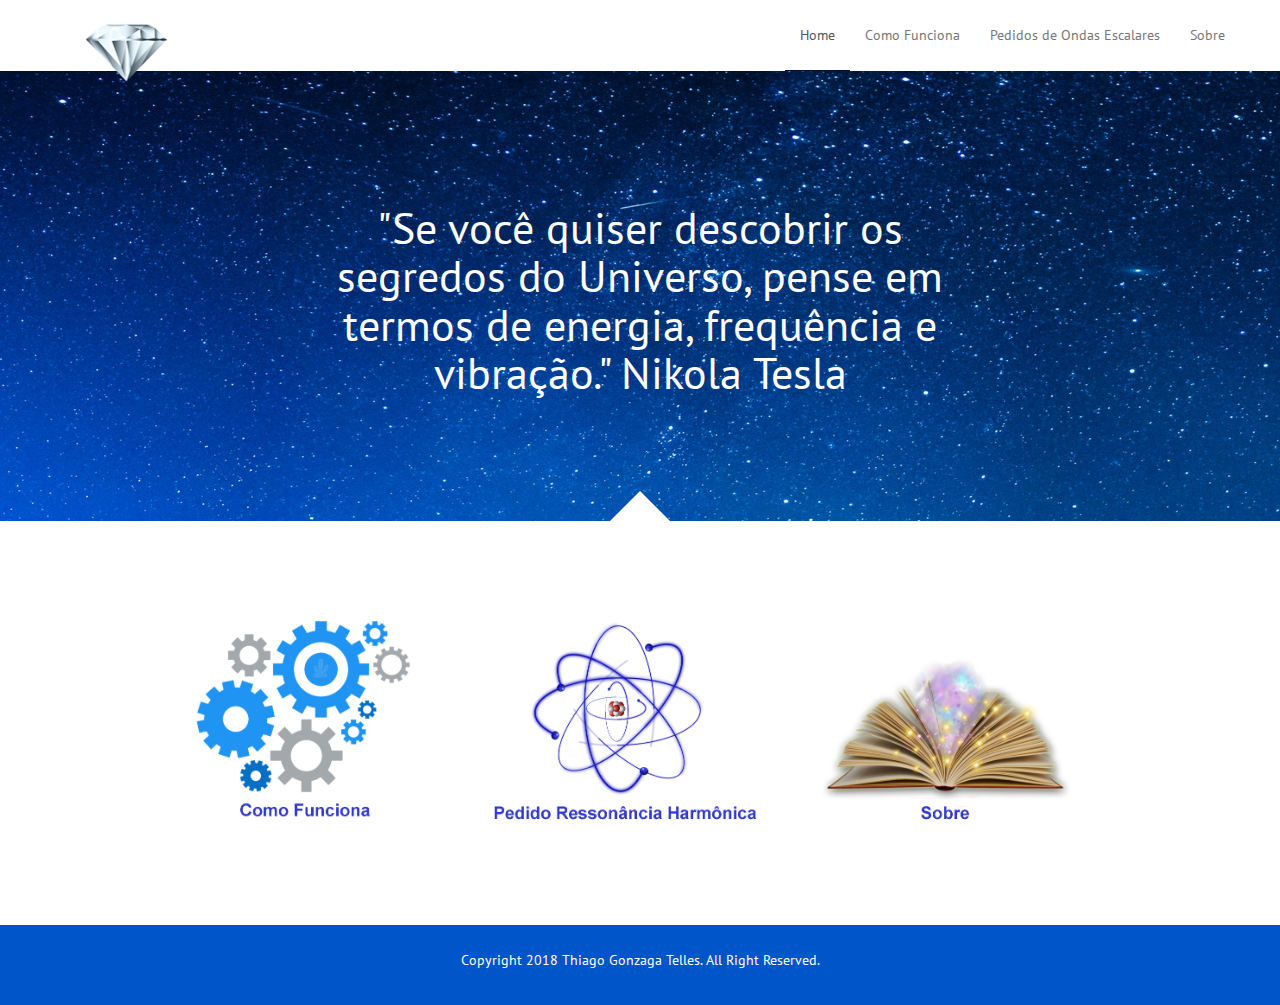
<file: index.html>
<!DOCTYPE html>
<html lang="pt-br">
    <head>
        <meta charset="utf-8">
        <meta http-equiv="X-UA-Compatible" content="IE=edge">
        <meta name="viewport" content="width=device-width, initial-scale=1">
        <meta name="description" content="">
        <meta name="author" content="Thiago Telles">
        <link rel="icon" href="img/favicon.png">
        <title>Astrea Ressonância Harmônica</title>
        <link href='//fonts.googleapis.com/css?family=PT+Sans' rel='stylesheet' type='text/css'>
        <!--CSS Files -->
        <link href="css/font-awesome.min.css" rel="stylesheet">
        <link href="css/bootstrap.min.css" rel="stylesheet">
        <link href="css/animate.css" rel="stylesheet">
        <link href="css/main.css" rel="stylesheet">
    </head>
    <body>
        <!--Header Start-->
        <header id="header">
            <!--Navbar Start -->
            <div id="nav-stick" class="navbar-wrapper">
                <div class="container">
                    <nav class="navbar navbar-default navbar-static-top">
                        <div class="container">
                            <div class="navbar-header ">
                                <button type="button" class="navbar-toggle collapsed" data-toggle="collapse" data-target="#navbar" aria-expanded="false" aria-controls="navbar">
                                <span class="sr-only">Toggle navigation</span>
                                <span class="icon-bar"></span>
                                <span class="icon-bar"></span>
                                <span class="icon-bar"></span>
                                </button>
                                <a class="navbar-brand logo logo-padding" href="index.html"><img src="img/logo.png" alt="Telles"></a>
                            </div>
                            <div id="navbar" class="navbar-collapse collapse">
                                  <ul class="nav navbar-nav navbar-right">
                                    <li class="active"><a href="index.html">Home</a></li>
                                    <li><a href="ComoFunciona.html">Como Funciona</a></li>
                                    <li><a href="Pedido.html">Pedidos de Ondas Escalares</a></li>
                                    <li><a href="Sobre.html">Sobre</a></li>
                                </ul>
                            </div>
                        </div>
                    </nav>
                </div>
            </div>
            <!--Navbar End-->
        </header>
        <!--Header End-->
        <!--Banner Start-->
        <div class="banner m-bot-100">
            <div class="banner-text">
                <h1>"Se você quiser descobrir os segredos do Universo, pense em termos de energia, frequência e vibração." Nikola Tesla</h1>
            </div>
            <div class="arrow-up"></div>
        </div>
        <!--Banner End-->
        <main id="main">
            <!--Featured Section start-->
            <div class="container-fluid m-bot-100 featured-section">
                <div class="row">
                    <div class="featured">
                        <div class="col-md-3 featured-img">
                            <a href="ComoFunciona.html"><img src="img/como.png" alt="Como Funciona"></a>
                        </div>
                        <div class="col-md-3 featured-img">
                            <a href="Pedido.html"><img src="img/atomo.png" alt="Pedidos de Ondas Escalares"></a>
                        </div>
                        <div class="col-md-3 featured-img">
                            <a href="Sobre.html"><img src="img/livro.png" alt="Sobre"><right></right></a>
                        </div>
                    </div>
                </div>
            </div>
           
        </main>    
        <!-- Footer Start-->
        <footer id="footer">
            <div class="container">
                <div class="row">
                    <p class="credit text-center">Copyright 2018 Thiago Gonzaga Telles. All Right Reserved.</p>
                </div>
            </div>
        </footer>
        <!-- Footer End-->
        <!-- Scripts -->
        <script src="js/jquery.min.js"></script>
        <script src="js/bootstrap.min.js"></script>
        <script src="js/wow.min.js"></script>
        <script src="js/main.js"></script>
    </body>
</html>
</file>
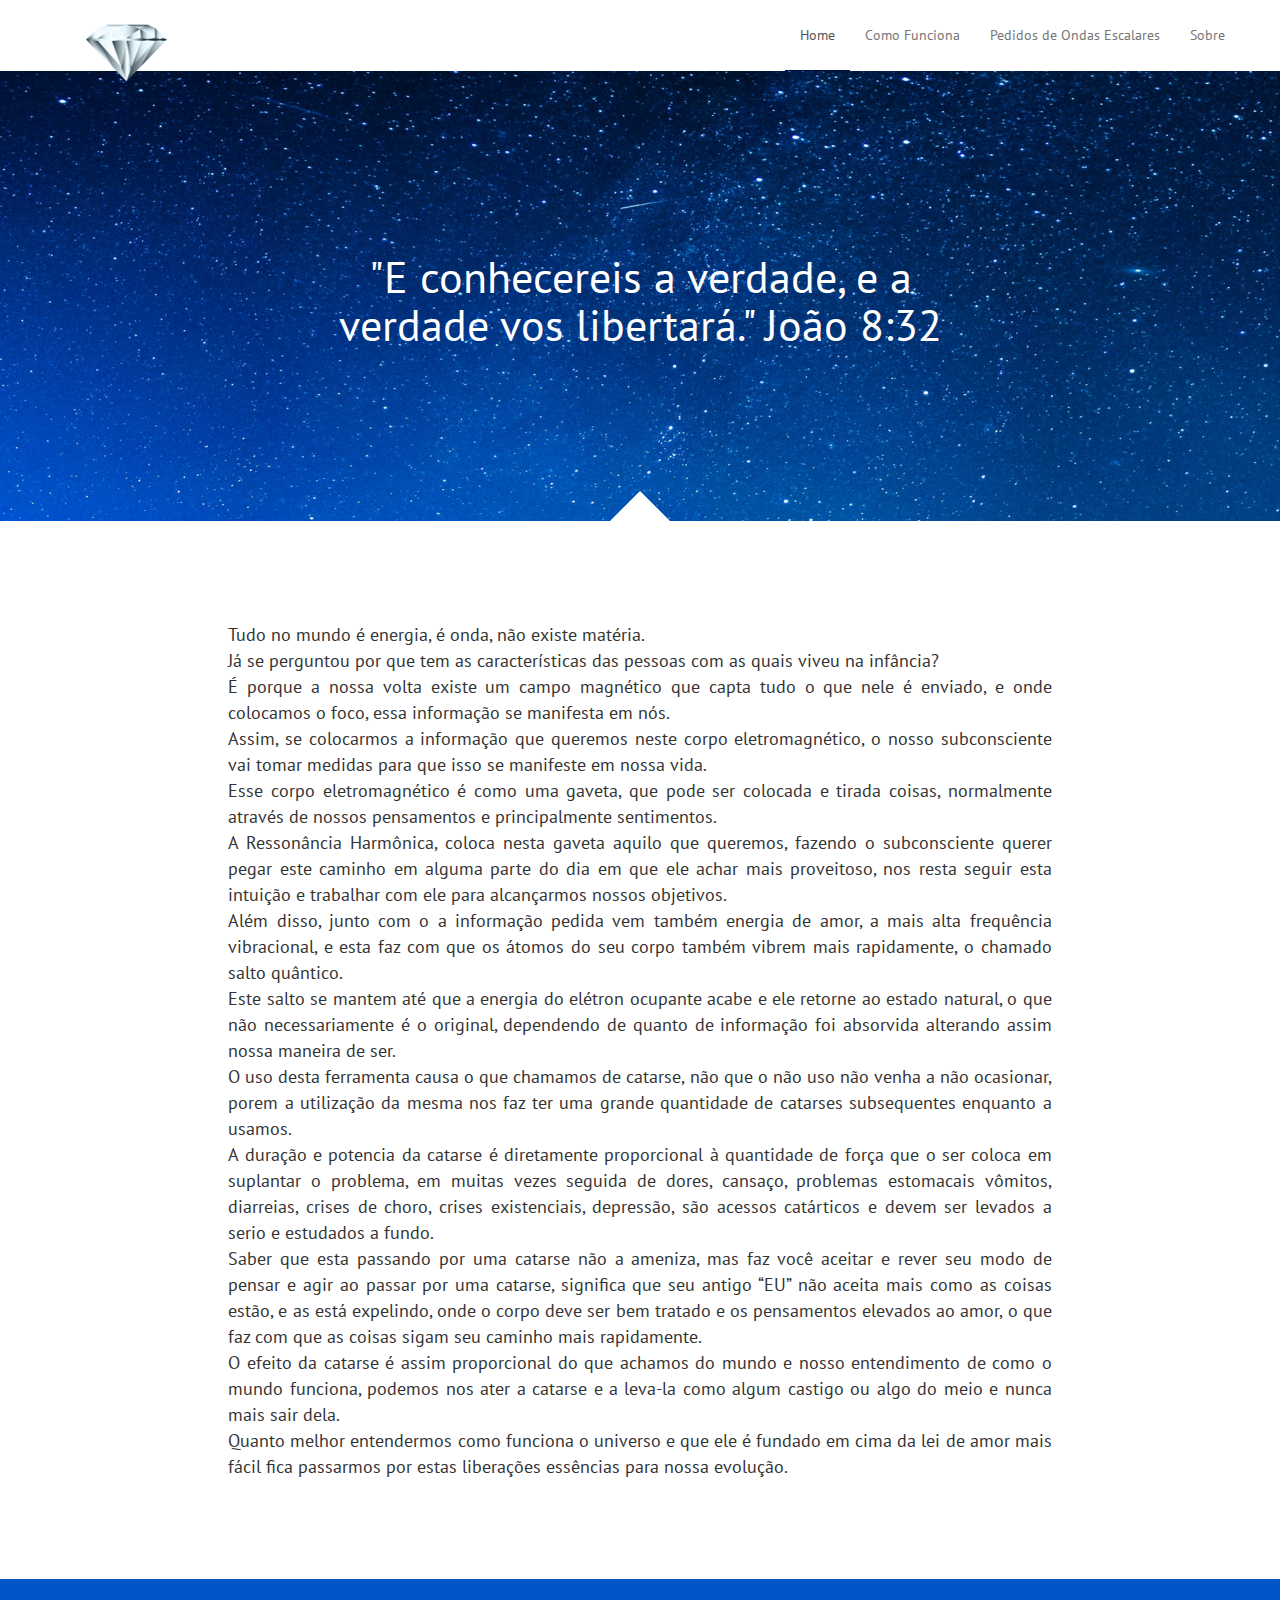
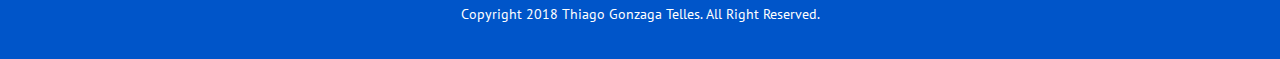
<file: ComoFunciona.html>
<!DOCTYPE html>
<html lang="pt-br">
    <head>
        <meta charset="utf-8">
        <meta http-equiv="X-UA-Compatible" content="IE=edge">
        <meta name="viewport" content="width=device-width, initial-scale=1">
        <meta name="description" content="">
        <meta name="author" content="Thiago Telles">
        <link rel="icon" href="img/favicon.png">
        <title>Astrea Ressonância Harmônica</title>
        <link href='//fonts.googleapis.com/css?family=PT+Sans' rel='stylesheet' type='text/css'>
        <!--CSS Files -->
        <link href="css/font-awesome.min.css" rel="stylesheet">
        <link href="css/bootstrap.min.css" rel="stylesheet">
        <link href="css/animate.css" rel="stylesheet">
        <link href="css/main.css" rel="stylesheet">
    </head>
    <body>
        <!--Header Start-->
        <header id="header">
            <!--Navbar Start -->
            <div id="nav-stick" class="navbar-wrapper">
                <div class="container">
                    <nav class="navbar navbar-default navbar-static-top">
                        <div class="container">
                            <div class="navbar-header ">
                                <button type="button" class="navbar-toggle collapsed" data-toggle="collapse" data-target="#navbar" aria-expanded="false" aria-controls="navbar">
                                <span class="sr-only">Toggle navigation</span>
                                <span class="icon-bar"></span>
                                <span class="icon-bar"></span>
                                <span class="icon-bar"></span>
                                </button>
                                <a class="navbar-brand logo logo-padding" href="index.html"><img src="img/logo.png" alt="Telles"></a>
                            </div>
                            <div id="navbar" class="navbar-collapse collapse">
                                <ul class="nav navbar-nav navbar-right">
                                    <li class="active"><a href="index.html">Home</a></li>
                                    <li><a href="ComoFunciona.html">Como Funciona</a></li>
                                    <li><a href="Pedido.html">Pedidos de Ondas Escalares</a></li>
                                    <li><a href="Sobre.html">Sobre</a></li>
                                </ul>
                            </div>
                        </div>
                    </nav>
                </div>
            </div>
            <!--Navbar End-->
        </header>
        <!--Header End-->
        <!--Banner Start-->
        <div class="banner m-bot-100">
            <div class="banner-text">
                <h1>"E conhecereis a verdade, e a verdade vos libertará." João 8:32</h1>
            </div>
            <div class="arrow-up"></div>
        </div>
        <!--Banner End-->
        <main id="main">
            <!--Featured Section start-->
            <div class="container-fluid m-bot-100 featured-section">
                <div class="row">
                    <div class="featured">
                         <div class="col-md-2">
                        </div> 
                        <div class="texts col-md-8">       
                            Tudo no mundo é energia, é onda, não existe matéria.
                            <br>
                            Já se perguntou por que tem as características das pessoas com as quais viveu na infância?
                            <br>                        
                            É porque a nossa volta existe um campo magnético que capta tudo o que nele é enviado, e onde colocamos o foco, essa informação se manifesta em nós.
                            <br>
                            Assim, se colocarmos a informação que queremos neste corpo eletromagnético, o nosso subconsciente vai tomar medidas para que isso se manifeste em nossa vida.
                            <br>
                            Esse corpo eletromagnético é como uma gaveta, que pode ser colocada e tirada coisas, normalmente através de nossos pensamentos e principalmente sentimentos.
                            <br>
                            A Ressonância Harmônica, coloca nesta gaveta aquilo que queremos, fazendo o subconsciente querer pegar este caminho em alguma parte do dia em que ele achar mais proveitoso, nos resta seguir esta intuição e trabalhar com ele para alcançarmos nossos objetivos.
                            <br>
                            Além disso, junto com o a informação pedida vem também energia de amor, a mais alta frequência vibracional, e esta faz com que os átomos do seu corpo também vibrem mais rapidamente, o chamado salto quântico.
                            <br>
                            Este salto se mantem até que a energia do elétron ocupante acabe e ele retorne ao estado natural, o que não necessariamente é o original, dependendo de quanto de informação foi absorvida alterando assim nossa maneira de ser.
                            <br>
                            O uso desta ferramenta causa o que chamamos de catarse, não que o não uso não venha a não ocasionar, porem a utilização da mesma nos faz ter uma grande quantidade de catarses subsequentes enquanto a usamos.
                            <br>    
                            A duração e potencia da catarse é diretamente proporcional à quantidade de força que o ser coloca em suplantar o problema, em muitas vezes seguida de dores, cansaço, problemas estomacais vômitos, diarreias, crises de choro, crises existenciais, depressão, são acessos catárticos e devem ser levados a serio e estudados a fundo.
                            <br>
                            Saber que esta passando por uma catarse não a ameniza, mas faz você aceitar e rever seu modo de pensar e agir ao passar por uma catarse, significa que seu antigo “EU” não aceita mais como as coisas estão, e as está expelindo, onde o corpo deve ser bem tratado e os pensamentos elevados ao amor, o que faz com que as coisas sigam seu caminho mais rapidamente.
                            <br>
                            O efeito da catarse é assim proporcional do que achamos do mundo e nosso entendimento de como o mundo funciona, podemos nos ater a catarse e a leva-la como algum castigo ou algo do meio e nunca mais sair dela.
                            <br>
                            Quanto melhor entendermos como funciona o universo e que ele é fundado em cima da lei de amor mais fácil fica passarmos por estas liberações essências para nossa evolução.

                        </div>
                        <div class="col-md-2">
                        </div>                
                    </div>
                </div>
            </div>
           
        </main>    
        <!-- Footer Start-->
        <footer id="footer">
            <div class="container">
                <div class="row">
                    <p class="credit text-center">Copyright 2018 Thiago Gonzaga Telles. All Right Reserved.</p>
                </div>
            </div>
        </footer>
        <!-- Footer End-->
        <!-- Scripts -->
        <script src="js/jquery.min.js"></script>
        <script src="js/bootstrap.min.js"></script>
        <script src="js/wow.min.js"></script>
        <script src="js/main.js"></script>
    </body>
</html>
</file>
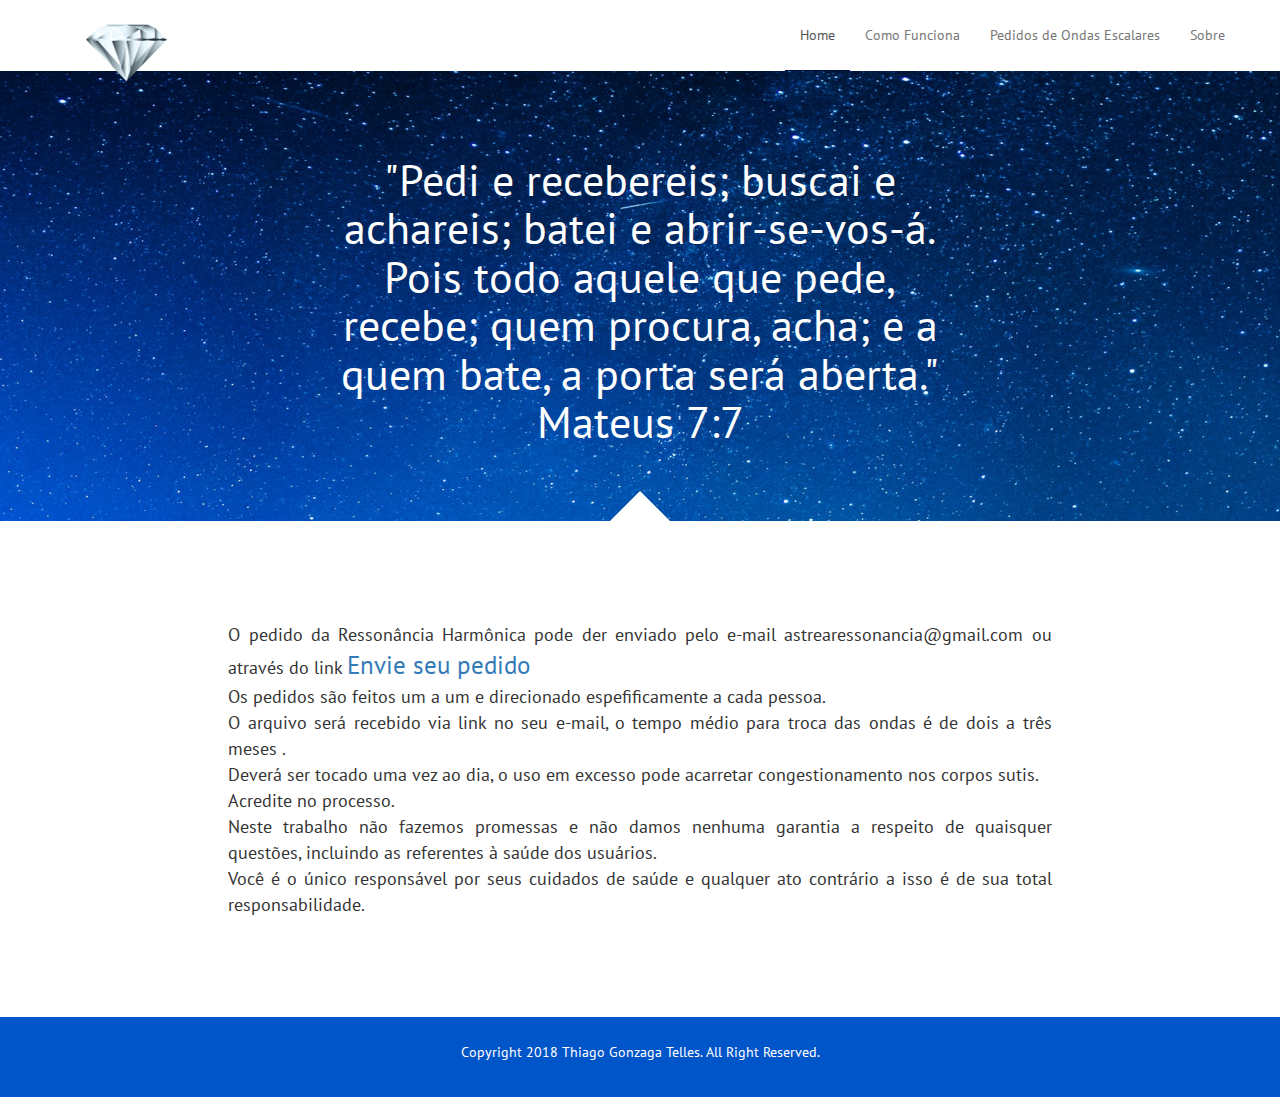
<file: Pedido.html>
<!DOCTYPE html>
<html lang="pt-br">
    <head>
        <meta charset="utf-8">
        <meta http-equiv="X-UA-Compatible" content="IE=edge">
        <meta name="viewport" content="width=device-width, initial-scale=1">
        <meta name="description" content="">
        <meta name="author" content="Thiago Telles">
        <link rel="icon" href="img/favicon.png">
        <title>Astrea Ressonância Harmônica</title>
        <link href='//fonts.googleapis.com/css?family=PT+Sans' rel='stylesheet' type='text/css'>
        <!--CSS Files -->
        <link href="css/font-awesome.min.css" rel="stylesheet">
        <link href="css/bootstrap.min.css" rel="stylesheet">
        <link href="css/animate.css" rel="stylesheet">
        <link href="css/main.css" rel="stylesheet">
    </head>
    <body>
        <!--Header Start-->
        <header id="header">
            <!--Navbar Start -->
            <div id="nav-stick" class="navbar-wrapper">
                <div class="container">
                    <nav class="navbar navbar-default navbar-static-top">
                        <div class="container">
                            <div class="navbar-header ">
                                <button type="button" class="navbar-toggle collapsed" data-toggle="collapse" data-target="#navbar" aria-expanded="false" aria-controls="navbar">
                                <span class="sr-only">Toggle navigation</span>
                                <span class="icon-bar"></span>
                                <span class="icon-bar"></span>
                                <span class="icon-bar"></span>
                                </button>
                                <a class="navbar-brand logo logo-padding" href="index.html"><img src="img/logo.png" alt="Telles"></a>
                            </div>
                            <div id="navbar" class="navbar-collapse collapse">
                                 <ul class="nav navbar-nav navbar-right">
                                    <li class="active"><a href="index.html">Home</a></li>
                                    <li><a href="ComoFunciona.html">Como Funciona</a></li>
                                    <li><a href="Pedido.html">Pedidos de Ondas Escalares</a></li>
                                    <li><a href="Sobre.html">Sobre</a></li>
                                </ul>
                            </div>
                        </div>
                    </nav>
                </div>
            </div>
            <!--Navbar End-->
        </header>
        <!--Header End-->
        <!--Banner Start-->
        <div class="banner m-bot-100">
            <div class="banner-text">
                <h1>"Pedi e recebereis; buscai e achareis; batei e abrir-se-vos-á. Pois todo aquele que pede, recebe; quem procura, acha; e a quem bate, a porta será aberta." Mateus 7:7</h1>
            </div>
            <div class="arrow-up"></div>
        </div>
        <!--Banner End-->
        <main id="main">
            <!--Featured Section start-->
                <div class="container-fluid m-bot-100 featured-section">
                <div class="row">
                    <div class="featured">
                         <div class="col-md-2">
                        </div> 
                        <div class="texts col-md-8">
                            O pedido da Ressonância Harmônica pode der enviado pelo e-mail astrearessonancia@gmail.com ou através do link <a href="mailto:astrearessonancia@gmail.com?subject=Pedido%20Resson%C3%A2ncia%20Harm%C3%B4nica&amp;body=Nome%20completo%3A%0APedido%3A" style="font-size:1.4em;">Envie seu pedido</a>
                            <br>
                            Os pedidos são feitos um  a um e direcionado espefificamente a cada pessoa.
                            <br>
                            O arquivo será recebido via link no seu e-mail, o tempo médio para troca das ondas é de dois a três meses .
                            <br>    
                            Deverá ser tocado uma vez ao dia, o uso em excesso pode acarretar congestionamento nos corpos sutis.
                            <br> 
                            Acredite no processo.
                            <br>
                            Neste trabalho   não fazemos promessas e não damos nenhuma garantia a respeito de quaisquer questões, incluindo as referentes à saúde dos usuários.
                            <br>
                            Você é o único responsável por seus cuidados de saúde e qualquer ato contrário a isso é de sua total responsabilidade.
                        </div>
                        <div class="col-md-2">
                        </div>                
                    </div>
                </div>
            </div>
           
        </main>    
        <!-- Footer Start-->
        <footer id="footer">
            <div class="container">
                <div class="row">
                    <p class="credit text-center">Copyright 2018 Thiago Gonzaga Telles. All Right Reserved.</p>
                </div>
            </div>
        </footer>
        <!-- Footer End-->
        <!-- Scripts -->
        <script src="js/jquery.min.js"></script>
        <script src="js/bootstrap.min.js"></script>
        <script src="js/wow.min.js"></script>
        <script src="js/main.js"></script>
    </body>
</html>
</file>
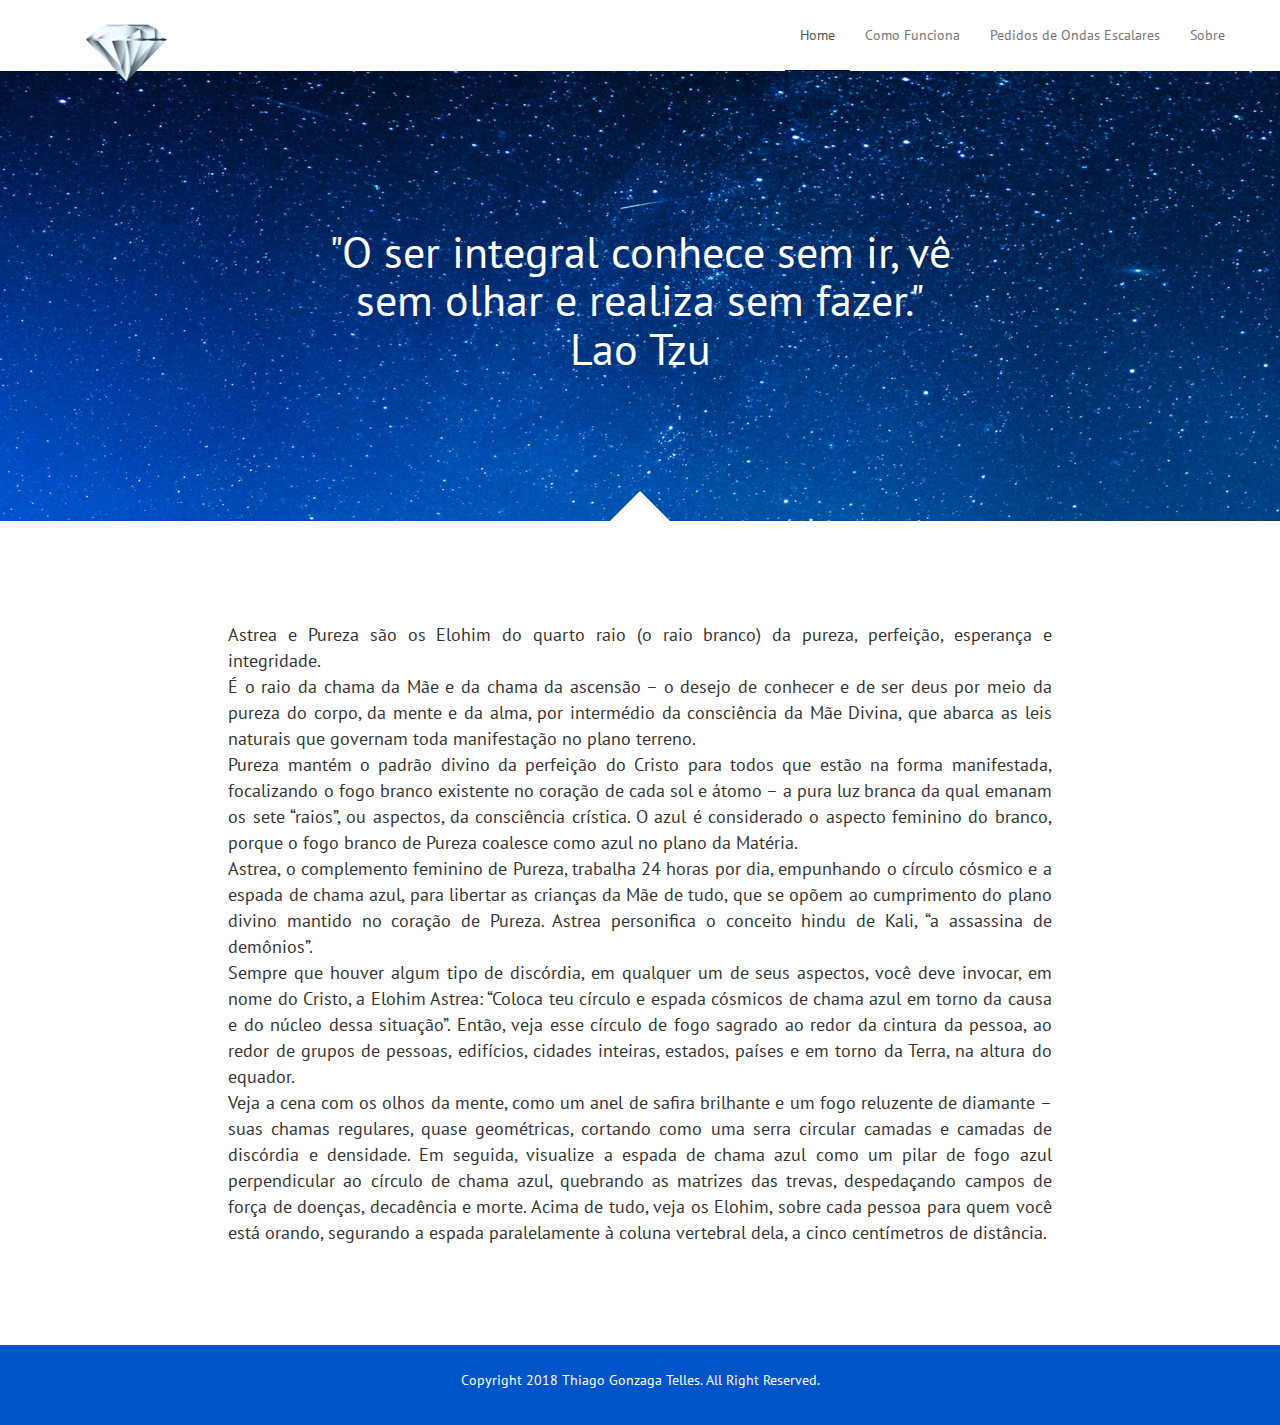
<file: Sobre.html>
<!DOCTYPE html>
<html lang="pt-br">
    <head>
        <meta charset="utf-8">
        <meta http-equiv="X-UA-Compatible" content="IE=edge">
        <meta name="viewport" content="width=device-width, initial-scale=1">
        <meta name="description" content="">
        <meta name="author" content="Thiago Telles">
        <link rel="icon" href="img/favicon.png">
        <title>Astrea Ressonância Harmônica</title>
        <link href='//fonts.googleapis.com/css?family=PT+Sans' rel='stylesheet' type='text/css'>
        <!--CSS Files -->
        <link href="css/font-awesome.min.css" rel="stylesheet">
        <link href="css/bootstrap.min.css" rel="stylesheet">
        <link href="css/animate.css" rel="stylesheet">
        <link href="css/main.css" rel="stylesheet">
    </head>
    <body>
        <!--Header Start-->
        <header id="header">
            <!--Navbar Start -->
            <div id="nav-stick" class="navbar-wrapper">
                <div class="container">
                    <nav class="navbar navbar-default navbar-static-top">
                        <div class="container">
                            <div class="navbar-header ">
                                <button type="button" class="navbar-toggle collapsed" data-toggle="collapse" data-target="#navbar" aria-expanded="false" aria-controls="navbar">
                                <span class="sr-only">Toggle navigation</span>
                                <span class="icon-bar"></span>
                                <span class="icon-bar"></span>
                                <span class="icon-bar"></span>
                                </button>
                                <a class="navbar-brand logo logo-padding" href="index.html"><img src="img/logo.png" alt="Telles"></a>
                            </div>
                            <div id="navbar" class="navbar-collapse collapse">
                                <ul class="nav navbar-nav navbar-right">
                                    <li class="active"><a href="index.html">Home</a></li>
                                    <li><a href="ComoFunciona.html">Como Funciona</a></li>
                                    <li><a href="Pedido.html">Pedidos de Ondas Escalares</a></li>
                                    <li><a href="Sobre.html">Sobre</a></li>
                                </ul>
                            </div>
                        </div>
                    </nav>
                </div>
            </div>
            <!--Navbar End-->
        </header>
        <!--Header End-->
        <!--Banner Start-->
        <div class="banner m-bot-100">
            <div class="banner-text">
                <h1>"O ser integral conhece sem ir, vê sem olhar e realiza sem fazer." Lao Tzu</h1>
            </div>
            <div class="arrow-up"></div>
        </div>
        <!--Banner End-->
        <main id="main">
            <!--Featured Section start-->
            <div class="container-fluid m-bot-100 featured-section">
                <div class="row">
                    <div class="featured">
                        <div class="col-md-2">
                        </div> 
                        <div class="texts col-md-8">       
                        Astrea  e Pureza são os Elohim do quarto raio (o raio branco) da pureza, perfeição, esperança e integridade.
                        <br>
                        É o raio da chama da Mãe e da chama da ascensão – o desejo de conhecer e de ser deus por meio da pureza do corpo, da mente e da alma, por intermédio da consciência da Mãe Divina, que abarca as leis naturais que governam toda manifestação no plano terreno.
                        <br>    
                        Pureza mantém o padrão divino da perfeição do Cristo para todos que estão na forma manifestada, focalizando o fogo branco existente no coração de cada sol e átomo – a pura luz branca da qual emanam os sete “raios”, ou aspectos, da consciência crística. O azul é considerado o aspecto feminino do branco, porque o fogo branco de Pureza coalesce como azul no plano da Matéria.
                        <br>
                        Astrea, o complemento feminino de Pureza, trabalha 24 horas por dia, empunhando o círculo cósmico e a espada de chama azul, para libertar as crianças da Mãe de tudo, que se opõem ao cumprimento do plano divino mantido no coração de Pureza. Astrea personifica o conceito hindu de Kali, “a assassina de demônios”.
                        <br>
                        Sempre que houver algum tipo de discórdia, em qualquer um de seus aspectos, você deve invocar, em nome do Cristo, a Elohim Astrea: “Coloca teu círculo e espada cósmicos de chama azul em torno da causa e do núcleo dessa situação”. Então, veja esse círculo de fogo sagrado ao redor da cintura da pessoa, ao redor de grupos de pessoas, edifícios, cidades inteiras, estados, países e em torno da Terra, na altura do equador.
                        <br>
                        Veja a cena com os olhos da mente, como um anel de safira brilhante e um fogo reluzente de diamante – suas chamas regulares, quase geométricas, cortando como uma serra circular camadas e camadas de discórdia e densidade. Em seguida, visualize a espada de chama azul como um pilar de fogo azul perpendicular ao círculo de chama azul, quebrando as matrizes das trevas, despedaçando campos de força de doenças, decadência e morte. Acima de tudo, veja os Elohim, sobre cada pessoa para quem você está orando, segurando a espada paralelamente à coluna vertebral dela, a cinco centímetros de distância.
                        </div>
                        <div class="col-md-2">
                        </div> 
                    </div>
                </div>
            </div>
           
        </main>    
        <!-- Footer Start-->
        <footer id="footer">
            <div class="container">
                <div class="row">
                    <p class="credit text-center">Copyright 2018 Thiago Gonzaga Telles. All Right Reserved.</p>
                </div>
            </div>
        </footer>
        <!-- Footer End-->
        <!-- Scripts -->
        <script src="js/jquery.min.js"></script>
        <script src="js/bootstrap.min.js"></script>
        <script src="js/wow.min.js"></script>
        <script src="js/main.js"></script>
    </body>
</html>
</file>
<file: css/main.css>
/* ESTILOS GLOBAIS */
* {
  outline: none; 
  }

.navbar-brand, ul.nav li {
  transition: 0.4s; 
}
body {
  font-family: "PT Sans", sans-serif; 
}
  body p {
    color: #9b9b9b; 
}
h1 {
  font-size: 44px; 
}
a:hover {
  text-decoration: none; 
}
/* Header */
li.active, nav li:hover {
  border-bottom: 1px solid #050c38;
  transition: 0s; 
}
.navbar-default .navbar-nav > .active > a, .navbar-default .navbar-nav > .active > a:focus, .navbar-default .navbar-nav > .active > a:hover {
  background-color: transparent; 
}
ul.nav li {
  padding: 10px 0; 
  }
.arrow-up {
  width: 0;
  height: 0;
  border-left: 30px solid transparent;
  border-right: 30px solid transparent;
  border-bottom: 30px solid #fff;
  margin: 0 auto;
  position: absolute;
  bottom: 0;
  left: 0;
  right: 0;
  text-align: center;
  display: block; 
}
.banner {
  position: relative;
  background-image: url("../img/banner.jpg");
  background-size: cover;
  background-attachment: fixed;
  background-repeat: no-repeat;
  background-position: 50% 50%;
  height: 50vh; 
}
  .banner-text {
    text-align: center;
    color: #fff;
    position: absolute;
    top: 50%;
    left: 50%;
    transform: translate(-50%, -50%); 
}
.navbar-default {
  background: #fff;
  margin-bottom: 0;
  border: none; 
}
.sticky {
  position: fixed;
  width: 100%;
  transition: 0.4s; 
}
#nav-stick {
  background: #fff;
  width: 100%;
  z-index: 99; 
}
.zero-padding {
  padding: 0 !important; 
}
.logo-padding {
  padding-top: 24px; 
}
.m-bot-100 {
  margin-bottom: 100px; 
}
/* Featured Block */
.featured-item:before {
  content: '';
  position: absolute;
  height: 80%;
  width: 1px;
  background: #f41434;
  left: 0; 
}
.featured-img img {
  position: relative;
  width: 100%;
  left: 50%;
}
/* Input Styles */
.form {
  width: 100%;
  padding: 10px;
  background: transparent;
  border: 1px solid #e1e1e1;
  margin-bottom: 12px;
  color: #727272 !important;
  font-size: 13px;
  -webkit-transition: all 0.4s;
  -moz-transition: all 0.4s;
  transition: all 0.4s; 
}
.textarea {
  height: 200px;
  max-height: 200px;
  max-width: 100%; 
}
.form-btn {
  display: block;
  padding: 10px 30px;
  color: #fff;
  background: #BA0000;
  border: none;
  border-radius: 40px;
  outline: none;
  -webkit-transition: all 0.3s;
  -moz-transition: all 0.3s;
  transition: all 0.3s;
  margin: auto; 
}
  .form-btn:active {
    opacity: 0.9; 
}
center {
  margin-top: 330px; 
}
input {
  position: relative;
  z-index: 9999; 
}
.icones-sociais{
    text-align: center;
}
.icones-sociais li {
    display: inline-block;
}
.icones-sociais img{
    width: 64px;
    height: 64px;
    display: block;
}
/*Footer */
footer#footer {
  background: #0055c9;
  padding: 25px 0; 
}
  footer#footer p {
    color: #fff; 
}
.texts{
  text-align: justify;
  font-size: 1.3em;
}
/* RESPONSIVE CSS */
@media (min-width: 991px) {
  .featured-list {
    width: 65%; } }

@media (max-width: 767px) {
  .logo-padding {
    padding-top: 15px !important; }
  li.active, nav li:hover {
    border-bottom: 1px solid #fff;
    transition: 0s !important;
    background: #050c38;
    border-radius: 4px;
    color: #fff; }
  ul.nav a:hover, .nav .active a {
    color: #fff !important; }
  ul.nav li {
    padding: 0; } }

@media (max-width: 1300px) {
  .featured-list {
    padding: 20px 0 0; } }

@media (max-width: 991px) {
  .featured-img {
    margin-bottom: 100px; }
    .featured-img img {
      position: static;
      width: 100%; }
      .featured-img img:before {
        left: 70px;
        z-index: -1; }
  .featured-list {
    margin-top: 40px;
    margin-left: 13px;
    padding: 0; }
  .banner .banner-text {
    width: 90%; }
  .desc {
    overflow: hidden; }
  .icon {
    position: static;
    float: left;
    margin-right: 30px; }
  .featured:before {
    position: static; }
  .featured-item:before {
    left: 70px;
    z-index: -1;
    top: 10px; 
  } 
}
</file>
